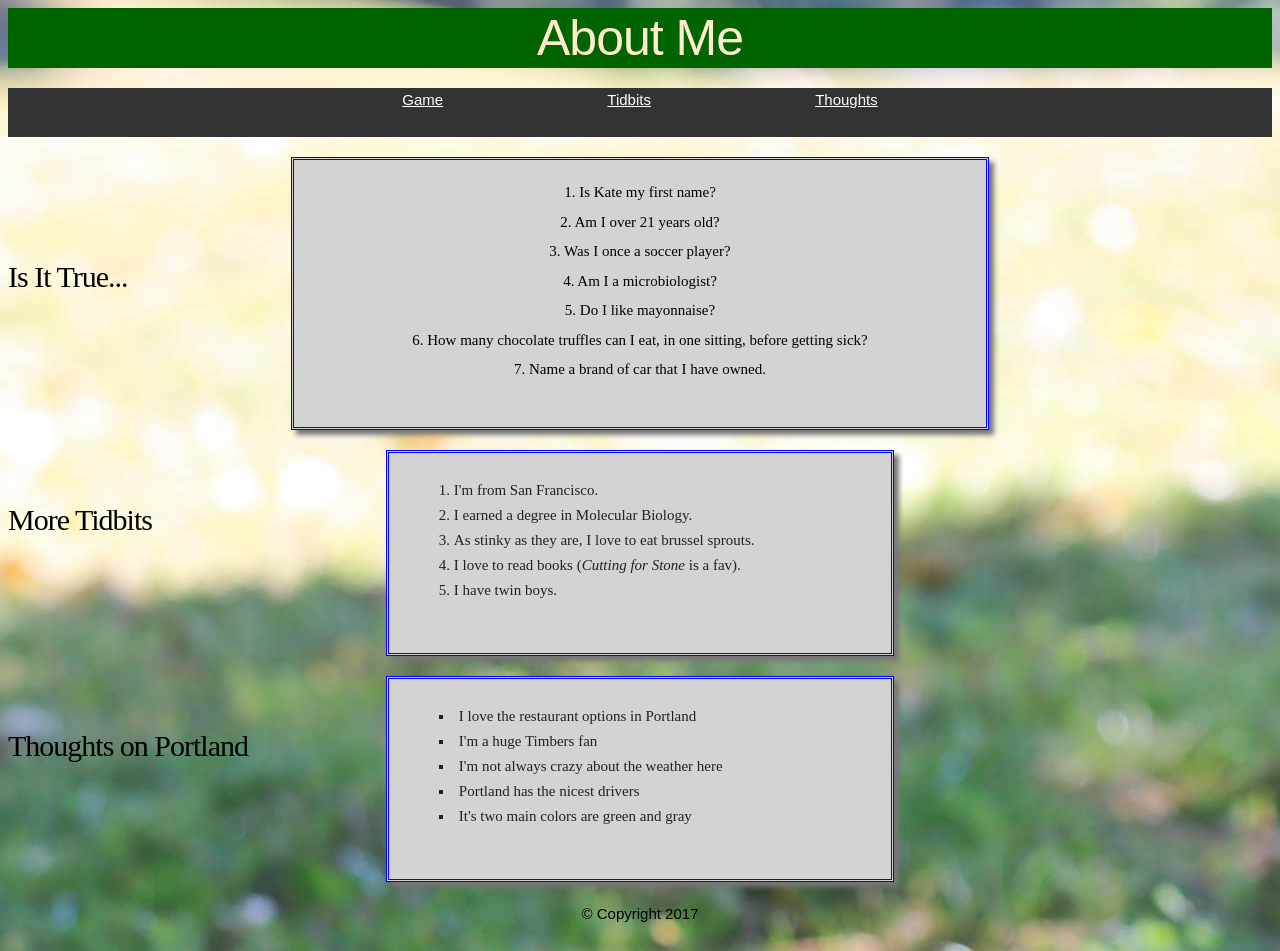
<file: index.html>
<!DOCTYPE html>
<html>
    <head>
        <title>About Me</title>
        <link href='about_me_css/skeleton.css' type='text/css' rel='stylesheet'/>
        <link href='about_me_css/about_me_style.css' type='text/css' rel='stylesheet'/>
    </head>
        <body>
            <header>
                    <h1>About Me</h1>
                        <div class= 'topnav'>
                            <nav>
                                <ul>
                                    <li class= 'nav'><a href="#game">Game</a></li>
                                    <li class= 'nav'><a href="#tidbits">Tidbits</a></li>
                                    <li class= 'nav'><a href="#thoughts">Thoughts</a></li>
                                </ul>
                            </nav>
                        </div>
                </header>
            <h3 id='game'>Is It True...</h3>
                <div class= 'aboutMe' id = 'header'>
                    <p id = 'name'>1.  Is Kate my first name?</p>
                    <p>2.  Am I over 21 years old?</p>
                    <p>3.  Was I once a soccer player?</p>
                    <p>4.  Am I a microbiologist?</p>
                    <p>5.  Do I like mayonnaise?</p>
                    <p>6.  How many chocolate truffles can I eat, in one sitting, before getting sick?</p>
                    <p>7.  Name a brand of car that I have owned.</p>
                </div>    

            <h3 id= 'tidbits'>More Tidbits</h3>    
                <div class= 'aboutMe' id = 'midsection'>
                    <ol>
                        <li>I'm from San Francisco.</li>
                        <li>I earned a degree in Molecular Biology.</li>
                        <li>As stinky as they are, I love to eat brussel sprouts.</li>
                        <li>I love to read books (<i>Cutting for Stone</i> is a fav).</li>
                        <li>I have twin boys.</li>
                    </ol>
                </div>

            <h3 id= 'thoughts'>Thoughts on Portland</h3>
                <div class= 'aboutMe' id = 'bottom'>
                    <ul>
                        <li class= 'pdx'>I love the restaurant options in Portland</li>
                        <li class= 'pdx'>I'm a huge Timbers fan</li>
                        <li class= 'pdx'>I'm not always crazy about the weather here</li>
                        <li class= 'pdx'>Portland has the nicest drivers</li>
                        <li class= 'pdx'>It's two main colors are green and gray</li>
                    </ul>
                </div>
            <div id='footer'>
                <p>&copy; Copyright 2017</p>
            </div>
             <script src='about_me_js/about_me_app.js'></script> 
        </body>
</html>
</file>
<file: about_me_css/skeleton.css>
/*
* Skeleton V2.0.4
* Copyright 2014, Dave Gamache
* www.getskeleton.com
* Free to use under the MIT license.
* http://www.opensource.org/licenses/mit-license.php
* 12/29/2014
*/


/* Table of contents
––––––––––––––––––––––––––––––––––––––––––––––––––
- Grid
- Base Styles
- Typography
- Links
- Buttons
- Forms
- Lists
- Code
- Tables
- Spacing
- Utilities
- Clearing
- Media Queries
*/


/* Grid
–––––––––––––––––––––––––––––––––––––––––––––––––– */
.container {
  position: relative;
  width: 100%;
  max-width: 960px;
  margin: 0 auto;
  padding: 0 20px;
  box-sizing: border-box; }
.column,
.columns {
  width: 100%;
  float: left;
  box-sizing: border-box; }

/* For devices larger than 400px */
@media (min-width: 400px) {
  .container {
    width: 85%;
    padding: 0; }
}

/* For devices larger than 550px */
@media (min-width: 550px) {
  .container {
    width: 80%; }
  .column,
  .columns {
    margin-left: 4%; }
  .column:first-child,
  .columns:first-child {
    margin-left: 0; }

  .one.column,
  .one.columns                    { width: 4.66666666667%; }
  .two.columns                    { width: 13.3333333333%; }
  .three.columns                  { width: 22%;            }
  .four.columns                   { width: 30.6666666667%; }
  .five.columns                   { width: 39.3333333333%; }
  .six.columns                    { width: 48%;            }
  .seven.columns                  { width: 56.6666666667%; }
  .eight.columns                  { width: 65.3333333333%; }
  .nine.columns                   { width: 74.0%;          }
  .ten.columns                    { width: 82.6666666667%; }
  .eleven.columns                 { width: 91.3333333333%; }
  .twelve.columns                 { width: 100%; margin-left: 0; }

  .one-third.column               { width: 30.6666666667%; }
  .two-thirds.column              { width: 65.3333333333%; }

  .one-half.column                { width: 48%; }

  /* Offsets */
  .offset-by-one.column,
  .offset-by-one.columns          { margin-left: 8.66666666667%; }
  .offset-by-two.column,
  .offset-by-two.columns          { margin-left: 17.3333333333%; }
  .offset-by-three.column,
  .offset-by-three.columns        { margin-left: 26%;            }
  .offset-by-four.column,
  .offset-by-four.columns         { margin-left: 34.6666666667%; }
  .offset-by-five.column,
  .offset-by-five.columns         { margin-left: 43.3333333333%; }
  .offset-by-six.column,
  .offset-by-six.columns          { margin-left: 52%;            }
  .offset-by-seven.column,
  .offset-by-seven.columns        { margin-left: 60.6666666667%; }
  .offset-by-eight.column,
  .offset-by-eight.columns        { margin-left: 69.3333333333%; }
  .offset-by-nine.column,
  .offset-by-nine.columns         { margin-left: 78.0%;          }
  .offset-by-ten.column,
  .offset-by-ten.columns          { margin-left: 86.6666666667%; }
  .offset-by-eleven.column,
  .offset-by-eleven.columns       { margin-left: 95.3333333333%; }

  .offset-by-one-third.column,
  .offset-by-one-third.columns    { margin-left: 34.6666666667%; }
  .offset-by-two-thirds.column,
  .offset-by-two-thirds.columns   { margin-left: 69.3333333333%; }

  .offset-by-one-half.column,
  .offset-by-one-half.columns     { margin-left: 52%; }

}


/* Base Styles
–––––––––––––––––––––––––––––––––––––––––––––––––– */
/* NOTE
html is set to 62.5% so that all the REM measurements throughout Skeleton
are based on 10px sizing. So basically 1.5rem = 15px :) */
html {
  font-size: 62.5%; }
body {
  font-size: 1.5em; /* currently ems cause chrome bug misinterpreting rems on body element */
  line-height: 1.6;
  font-weight: 400;
  font-family: "Raleway", "HelveticaNeue", "Helvetica Neue", Helvetica, Arial, sans-serif;
  color: #222; }


/* Typography
–––––––––––––––––––––––––––––––––––––––––––––––––– */
h1, h2, h3, h4, h5, h6 {
  margin-top: 0;
  margin-bottom: 2rem;
  font-weight: 300; }
h1 { font-size: 4.0rem; line-height: 1.2;  letter-spacing: -.1rem;}
h2 { font-size: 3.6rem; line-height: 1.25; letter-spacing: -.1rem; }
h3 { font-size: 3.0rem; line-height: 1.3;  letter-spacing: -.1rem; }
h4 { font-size: 2.4rem; line-height: 1.35; letter-spacing: -.08rem; }
h5 { font-size: 1.8rem; line-height: 1.5;  letter-spacing: -.05rem; }
h6 { font-size: 1.5rem; line-height: 1.6;  letter-spacing: 0; }

/* Larger than phablet */
@media (min-width: 550px) {
  h1 { font-size: 5.0rem; }
  h2 { font-size: 4.2rem; }
  h3 { font-size: 3.6rem; }
  h4 { font-size: 3.0rem; }
  h5 { font-size: 2.4rem; }
  h6 { font-size: 1.5rem; }
}

p {
  margin-top: 0; }


/* Links
–––––––––––––––––––––––––––––––––––––––––––––––––– */
a {
  color: #1EAEDB; }
a:hover {
  color: #0FA0CE; }


/* Buttons
–––––––––––––––––––––––––––––––––––––––––––––––––– */
.button,
button,
input[type="submit"],
input[type="reset"],
input[type="button"] {
  display: inline-block;
  height: 38px;
  padding: 0 30px;
  color: #555;
  text-align: center;
  font-size: 11px;
  font-weight: 600;
  line-height: 38px;
  letter-spacing: .1rem;
  text-transform: uppercase;
  text-decoration: none;
  white-space: nowrap;
  background-color: transparent;
  border-radius: 4px;
  border: 1px solid #bbb;
  cursor: pointer;
  box-sizing: border-box; }
.button:hover,
button:hover,
input[type="submit"]:hover,
input[type="reset"]:hover,
input[type="button"]:hover,
.button:focus,
button:focus,
input[type="submit"]:focus,
input[type="reset"]:focus,
input[type="button"]:focus {
  color: #333;
  border-color: #888;
  outline: 0; }
.button.button-primary,
button.button-primary,
input[type="submit"].button-primary,
input[type="reset"].button-primary,
input[type="button"].button-primary {
  color: #FFF;
  background-color: #33C3F0;
  border-color: #33C3F0; }
.button.button-primary:hover,
button.button-primary:hover,
input[type="submit"].button-primary:hover,
input[type="reset"].button-primary:hover,
input[type="button"].button-primary:hover,
.button.button-primary:focus,
button.button-primary:focus,
input[type="submit"].button-primary:focus,
input[type="reset"].button-primary:focus,
input[type="button"].button-primary:focus {
  color: #FFF;
  background-color: #1EAEDB;
  border-color: #1EAEDB; }


/* Forms
–––––––––––––––––––––––––––––––––––––––––––––––––– */
input[type="email"],
input[type="number"],
input[type="search"],
input[type="text"],
input[type="tel"],
input[type="url"],
input[type="password"],
textarea,
select {
  height: 38px;
  padding: 6px 10px; /* The 6px vertically centers text on FF, ignored by Webkit */
  background-color: #fff;
  border: 1px solid #D1D1D1;
  border-radius: 4px;
  box-shadow: none;
  box-sizing: border-box; }
/* Removes awkward default styles on some inputs for iOS */
input[type="email"],
input[type="number"],
input[type="search"],
input[type="text"],
input[type="tel"],
input[type="url"],
input[type="password"],
textarea {
  -webkit-appearance: none;
     -moz-appearance: none;
          appearance: none; }
textarea {
  min-height: 65px;
  padding-top: 6px;
  padding-bottom: 6px; }
input[type="email"]:focus,
input[type="number"]:focus,
input[type="search"]:focus,
input[type="text"]:focus,
input[type="tel"]:focus,
input[type="url"]:focus,
input[type="password"]:focus,
textarea:focus,
select:focus {
  border: 1px solid #33C3F0;
  outline: 0; }
label,
legend {
  display: block;
  margin-bottom: .5rem;
  font-weight: 600; }
fieldset {
  padding: 0;
  border-width: 0; }
input[type="checkbox"],
input[type="radio"] {
  display: inline; }
label > .label-body {
  display: inline-block;
  margin-left: .5rem;
  font-weight: normal; }


/* Lists
–––––––––––––––––––––––––––––––––––––––––––––––––– */
ul {
  list-style: circle inside; }
ol {
  list-style: decimal inside; }
ol, ul {
  padding-left: 0;
  margin-top: 0; }
ul ul,
ul ol,
ol ol,
ol ul {
  margin: 1.5rem 0 1.5rem 3rem;
  font-size: 90%; }
li {
  margin-bottom: 1rem; }


/* Code
–––––––––––––––––––––––––––––––––––––––––––––––––– */
code {
  padding: .2rem .5rem;
  margin: 0 .2rem;
  font-size: 90%;
  white-space: nowrap;
  background: #F1F1F1;
  border: 1px solid #E1E1E1;
  border-radius: 4px; }
pre > code {
  display: block;
  padding: 1rem 1.5rem;
  white-space: pre; }


/* Tables
–––––––––––––––––––––––––––––––––––––––––––––––––– */
th,
td {
  padding: 12px 15px;
  text-align: left;
  border-bottom: 1px solid #E1E1E1; }
th:first-child,
td:first-child {
  padding-left: 0; }
th:last-child,
td:last-child {
  padding-right: 0; }


/* Spacing
–––––––––––––––––––––––––––––––––––––––––––––––––– */
button,
.button {
  margin-bottom: 1rem; }
input,
textarea,
select,
fieldset {
  margin-bottom: 1.5rem; }
pre,
blockquote,
dl,
figure,
table,
p,
ul,
ol,
form {
  margin-bottom: 2.5rem; }


/* Utilities
–––––––––––––––––––––––––––––––––––––––––––––––––– */
.u-full-width {
  width: 100%;
  box-sizing: border-box; }
.u-max-full-width {
  max-width: 100%;
  box-sizing: border-box; }
.u-pull-right {
  float: right; }
.u-pull-left {
  float: left; }


/* Misc
–––––––––––––––––––––––––––––––––––––––––––––––––– */
hr {
  margin-top: 3rem;
  margin-bottom: 3.5rem;
  border-width: 0;
  border-top: 1px solid #E1E1E1; }


/* Clearing
–––––––––––––––––––––––––––––––––––––––––––––––––– */

/* Self Clearing Goodness */
.container:after,
.row:after,
.u-cf {
  content: "";
  display: table;
  clear: both; }


/* Media Queries
–––––––––––––––––––––––––––––––––––––––––––––––––– */
/*
Note: The best way to structure the use of media queries is to create the queries
near the relevant code. For example, if you wanted to change the styles for buttons
on small devices, paste the mobile query code up in the buttons section and style it
there.
*/


/* Larger than mobile */
@media (min-width: 400px) {}

/* Larger than phablet (also point when grid becomes active) */
@media (min-width: 550px) {}

/* Larger than tablet */
@media (min-width: 750px) {}

/* Larger than desktop */
@media (min-width: 1000px) {}

/* Larger than Desktop HD */
@media (min-width: 1200px) {}
</file>
<file: about_me_css/about_me_style.css>
/* the font should be in Impact, if available, if not, then Cochin, if not that, finally in TNR.  Background image of author and her twins.*/
body {
    text-align: center;
    background-image: url("Images/boysAndI.jpg");
    background-position: center right;
}

/* Add a black background color to the top navigation */
.topnav {
    background-color: #333;
    overflow: hidden;
    margin-top: 0;
    margin-bottom: 20px;
}

.nav {
    display: inline;
    padding: 0 80px;
}

/* Color of font inside nav bar is white */
.nav a{
    color: white;
}

/* Change the color of links on hover */
.topnav a:hover {
    background-color: #ddd;
    color: #333;
}

/* Add a color to the active/current link */
.topnav a.active {
    background-color: #4CAF50;
    color: white;
}

/* the primary header should be in blanched almond on dark green */
h1 {
    font-family: Impact, Haettenschweiler, 'Arial Narrow Bold', sans-serif;
    color: blanchedalmond;
    background-color: darkgreen;
}

/* the secondary header should be in Georgia, color black */
h3 {
    color: black;
    font-family: Georgia;
    font-size: 200%
}

#game {
    float: left;
    margin-top: 100px;
    margin-bottom: 100px;
}

#tidbits, #thoughts {
    float: left;
    margin-top: 50px;
    margin-bottom: 50px;
}

/* the div should be bordered in double lined blue */
.aboutMe {
    border-style: double;
    border-color: blue;
    background-color: lightgray;
    font-family: Georgia;
    line-height: 1.0em;
}

#header, #midsection, #bottom {
    min-height: 100px;
    max-height: 300px;
    margin-left: auto;
    margin-right: auto;
    margin-top: 20px;
    margin-bottom: 20px;
    padding: 30px;
    box-shadow: 5px 5px 5px #777777;
    border-width: medium;
}


#header {
    width: 50%;
    line-height: 0.3em;
}

#midsection {
    width: 35%;
    margin-left: auto;
    margin-right: auto;
    text-align: left;
    padding: 30px;
    box-shadow: 5px 5px 5px #777777;
}

li {
    text-indent: 20px;
}

#bottom {
    width: 35%;
    margin-left: auto;
    margin-right: auto;
    text-align: left;
    padding: 30px;
    box-shadow: 5px 5px 5px #777777;
    list-style-type: square;
}

.pdx {
    list-style-type: square;
}

/* the paragraph should be in black */
p {
    color: black;
    
    
}
</file>
